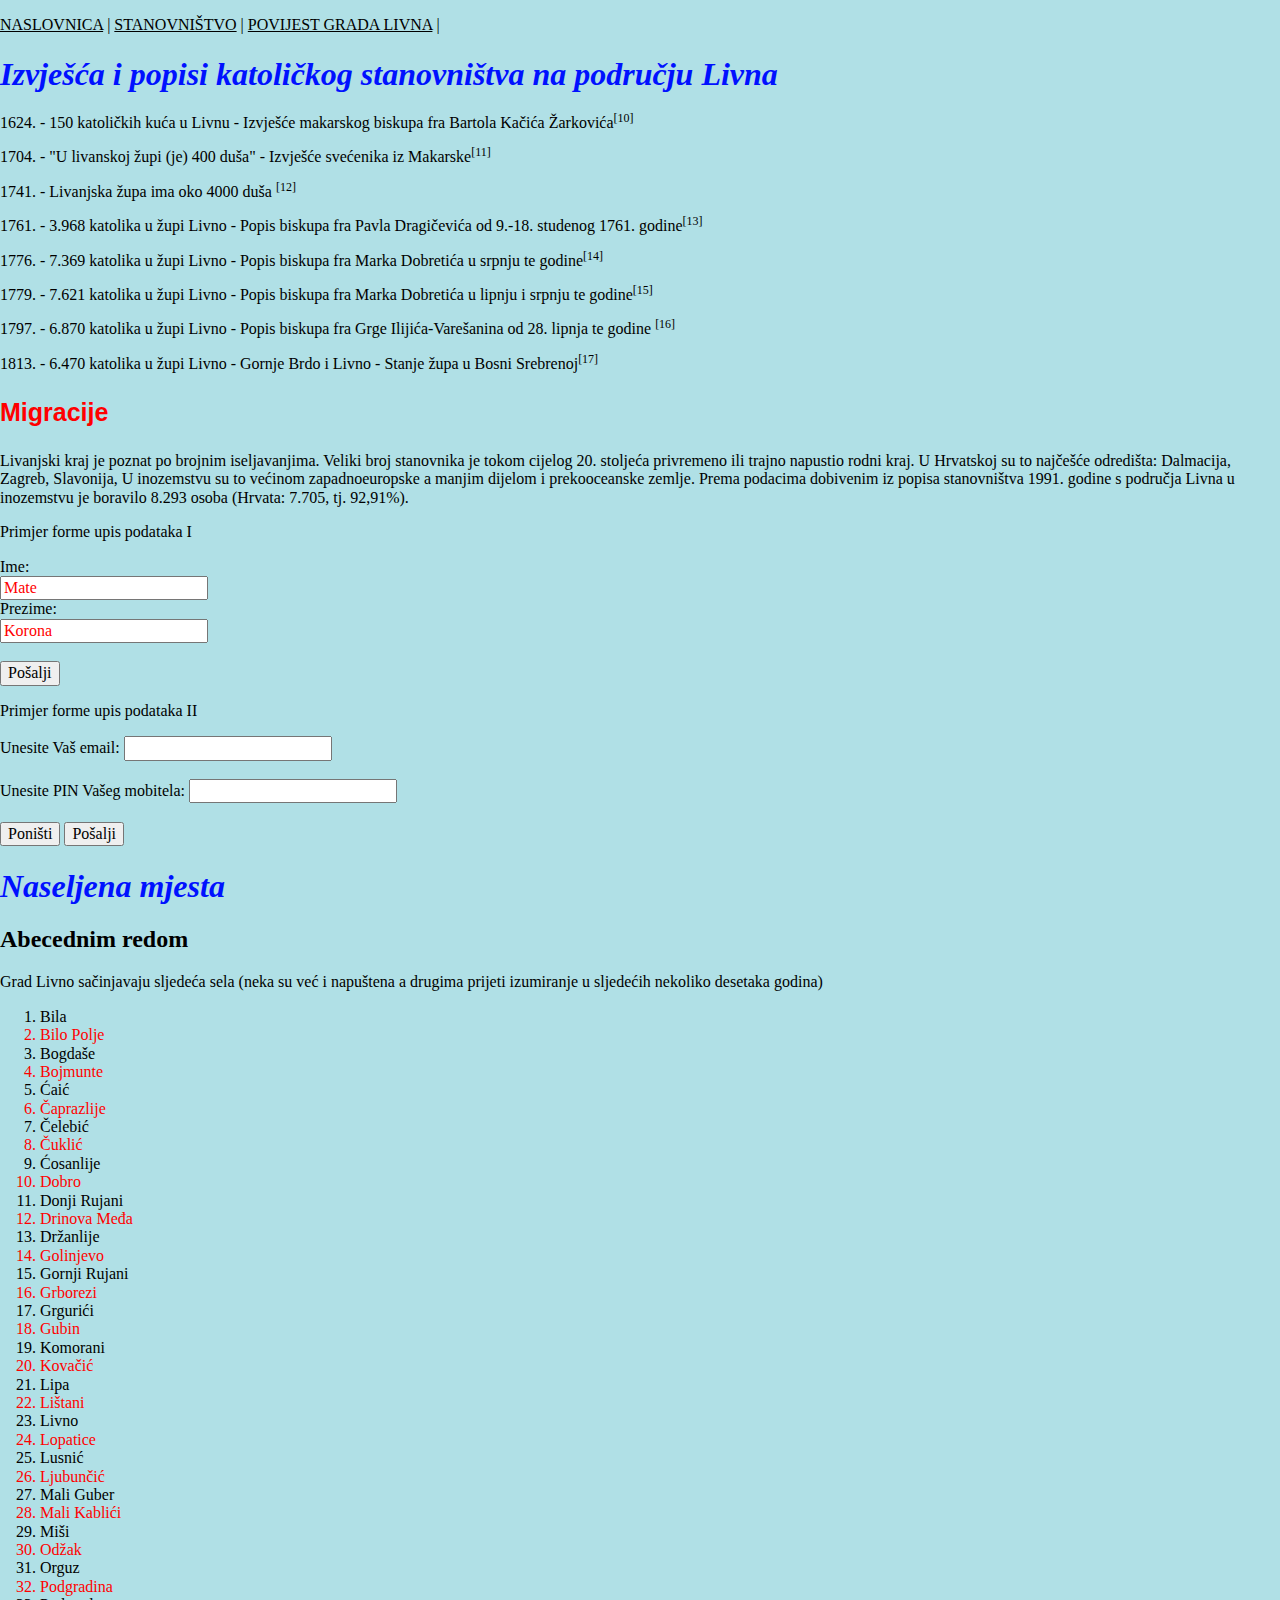
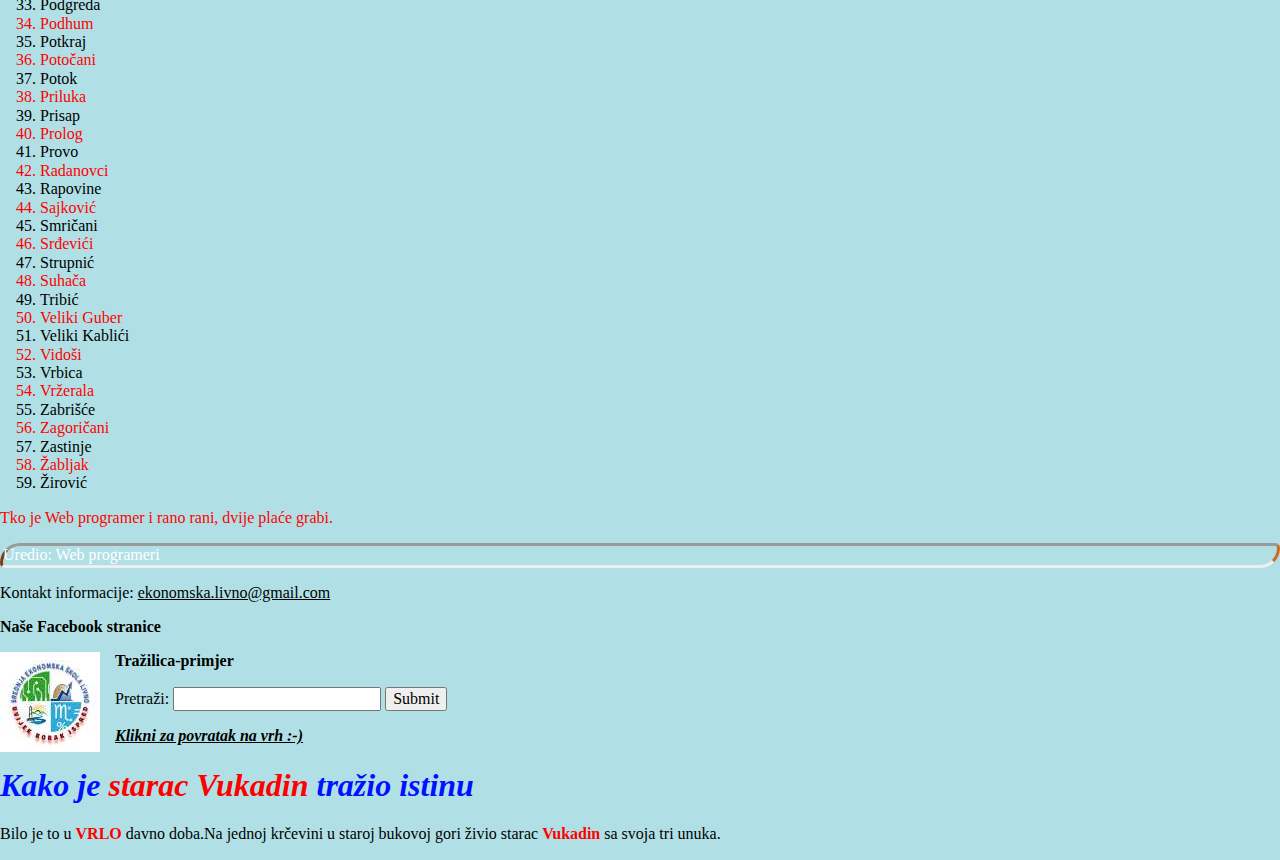
<file: stanovnistvo.html>
<!DOCTYPE html>
<html lang="en">
<head>
    <meta charset="UTF-8">
    <meta name="viewport" content="width=device-width, initial-scale=1.0">
    <meta http-equiv="X-UA-Compatible" content="ie=edge">
    <!--Ovo je za podlogu boje stranice-->
    <style>
        body {background-color: powderblue;}
    </style> 
    <!--Pozivam vanjsku css datoteku pod nazivom cssdatoteka.css (dobro bi bilo da istu čim prije kreirate i popunite kodom)-->
    <link rel="stylesheet" type="text/css" href="cssdatoteka.css">
    <link rel="stylesheet" type="text/css" href="normalize.css">
    <!-- Ovaj dio "style"koda ispod vam treba kako bi tekst omotali oko slike i samo ga pozovete kad zatreba-->
    <style>
        img {
          float: left; margin-right:15px;
        }
    </style>
    <title>STANOVNIŠTVO</title>
</head>
<body>
    <p>
        <!--ovo ispod je "sidro"da korisniku omogućimo da se vrati na vrh stranice ili gdje god mi želimo, dobro je imati ga na svim stranicama koje su duže za čitati i gdje god želimo možemo ga pozvati-->
            <a name="VRH">
        </p>
    <nav>
        <a href="index.html">NASLOVNICA</a> |
        <a href="stanovnistvo.html">STANOVNIŠTVO</a> |
        <a href="povijest.html">POVIJEST GRADA LIVNA</a> |
    </nav>
<P><h1>Izvješća i popisi katoličkog stanovništva na području Livna</h1> </P>
<P>1624. - 150 katoličkih kuća u Livnu - Izvješće makarskog biskupa fra Bartola Kačića Žarkovića<sup>[10]</sup></P>
<P>1704. - "U livanskoj župi (je) 400 duša" - Izvješće svećenika iz Makarske<sup>[11]</sup></P>
<P>1741. - Livanjska župa ima oko 4000 duša <sup>[12]</sup></P>
<P>1761. - 3.968 katolika u župi Livno - Popis biskupa fra Pavla Dragičevića od 9.-18. studenog 1761. godine<sup>[13]</sup></P>
<P>1776. - 7.369 katolika u župi Livno - Popis biskupa fra Marka Dobretića u srpnju te godine<sup>[14]</sup></P>
<P>1779. - 7.621 katolika u župi Livno - Popis biskupa fra Marka Dobretića u lipnju i srpnju te godine<sup>[15]</sup></P>
<P>1797. - 6.870 katolika u župi Livno - Popis biskupa fra Grge Ilijića-Varešanina od 28. lipnja te godine <sup>[16]</sup></P>
<P>1813. - 6.470 katolika u župi Livno - Gornje Brdo i Livno - Stanje župa u Bosni Srebrenoj<sup>[17]</sup></P>
<!--Pripazi da ovdje ispod pozivamo CSS datoteku-->
<p class="crvena"><b>Migracije</b></p>
<p>Livanjski kraj je poznat po brojnim iseljavanjima. 
Veliki broj stanovnika je tokom cijelog 20. stoljeća privremeno ili trajno napustio rodni kraj. 
U Hrvatskoj su to najčešće odredišta: Dalmacija, Zagreb, Slavonija, U inozemstvu su to većinom zapadnoeuropske a manjim dijelom i prekooceanske zemlje.
Prema podacima dobivenim iz popisa stanovništva 1991. godine s područja Livna u inozemstvu je boravilo 8.293 osoba (Hrvata: 7.705, tj. 92,91%).
</p>
<p><b<>Primjer forme upis podataka I</b></p>
<!-- Primjeti kako će Mate Korona biti crvene boje jer smo input type text u css datoteci deklarirali crvenom bojom-->
<form>
    <label for="ime">Ime:</label><br>
    <input type="text" id="ime" name="ime" value="Mate"><br>
    <label for="prezime">Prezime:</label><br>
    <input type="text" id="prezime" name="prezime" value="Korona"><br><br>
    <input type="submit" value="Pošalji">
  </form> 
 <!-- Ovaj dio ispod je naravno copy/paste uz male dodatke na dnu-->
  <p><b<>Primjer forme upis podataka II</b></p>
  <form >
    <label for="email">Unesite Vaš email:</label>
    <input type="email" id="email" name="email"><br><br>  
    <label for="pin">Unesite PIN Vašeg mobitela:</label>
    <input type="text" id="pin" name="pin" maxlength="4"><br><br>  
      <input type="reset" value="Poništi">
    <input type="submit" value="Pošalji">
  </form>
  
<h1>Naseljena mjesta</h1>
 <!-- Ovaj dio "article"koda koristite kada neki tekst (u našem slučaju nabrajanje) želite naglasiti kao samostalnu cjelinu na stranici-->
<article>
  <h2>Abecednim redom</h2>
  <p>Grad Livno sačinjavaju sljedeća sela (neka su već i napuštena a drugima prijeti izumiranje u sljedećih nekoliko desetaka godina)</p>
  <ol>
      <li>Bila</li> 
      <li>Bilo Polje</li>
      <li>Bogdaše</li>
      <li>Bojmunte</li>
      <li>Ćaić</li>
      <li>Čaprazlije</li>
      <li>Čelebić</li>
      <li>Čuklić</li>
      <li>Ćosanlije</li>
      <li>Dobro</li>
      <li>Donji Rujani</li>
      <li>Drinova Međa</li>
      <li>Držanlije</li>
      <li>Golinjevo</li>
      <li>Gornji Rujani</li>
      <li>Grborezi</li>
      <li>Grgurići</li>
      <li>Gubin</li>
      <li>Komorani</li>
      <li>Kovačić</li>
      <li>Lipa</li>
      <li>Lištani</li>
      <li>Livno</li>
      <li>Lopatice</li>
      <li>Lusnić</li>
      <li>Ljubunčić</li>
      <li>Mali Guber</li>
      <li>Mali Kablići</li>
      <li>Miši</li>
      <li>Odžak</li>
      <li>Orguz</li>
      <li>Podgradina</li>
      <li>Podgreda</li>
      <li>Podhum</li>
      <li>Potkraj</li>
      <li>Potočani</li>
      <li>Potok</li>
      <li>Priluka</li>
      <li>Prisap</li>
      <li>Prolog</li>
      <li>Provo</li>
      <li>Radanovci</li>
      <li>Rapovine</li>
      <li>Sajković</li>
      <li>Smričani</li>
      <li>Srđevići</li>
      <li>Strupnić</li>
      <li>Suhača</li>
      <li>Tribić</li>
      <li>Veliki Guber</li>
      <li>Veliki Kablići</li>
      <li>Vidoši</li>
      <li>Vrbica</li>
      <li>Vržerala</li>
      <li>Zabrišće</li>
      <li>Zagoričani</li>
      <li>Zastinje</li>
      <li>Žabljak</li>
      <li>Žirović</li>
        
  </ol>  
  
</article>
<!--Kod ispod direktno poziva CSS stiliziranje-->
<p style="color:red;">
    Tko je Web programer i rano rani, dvije plaće grabi.
</p>
<footer>
<!--Kod ispod poziva sil iz vanjske CSS datoteke preko deklaracije klase-->
    <p class=footer>Uredio: Web programeri</p>
    <p>Kontakt informacije: <a href="mailto:ekonomska.livno@gmail.com">ekonomska.livno@gmail.com</a></p>
<!-- Aside element uklopljen u podnožje stranice-->
    <p><b>Naše Facebook stranice</b></p><aside><a href="https://www.facebook.com/ekonomskalivnosluzbenastranica">
        <img src=eko5.jpg alt=SEŠ Livno-Facebook></a></aside>
  </footer>
 <p><b>Tražilica-primjer</b></p> 
 <form>
    <label for="gsearch">Pretraži:</label>
    <input type="search" id="gsearch" name="gsearch">
    <input type="submit">
  </form> 
  <p><b><i><a href="#VRH">Klikni za povratak na vrh :-)</a></b></i></p>
<!--Pripazi da u kodu ispod jasno vidimo kako će pojmovi "starac Vukadin","Vrlo" i "Vukadin" biti crvene boje jer su unutar strong-->
<h1>Kako je <strong>starac Vukadin</strong> tražio istinu</h1>
<span>Bilo je to u <strong>VRLO</strong> davno doba.</span>Na jednoj krčevini u staroj bukovoj gori živio starac <strong>Vukadin</strong> sa svoja tri unuka.</p>
</body>
</html>
</file>
<file: cssdatoteka.css>
h1{
    color: rgb(0, 17, 255);
    font-family:Georgia;
    font-size:24px;
    font-style: italic;
    }
.crvena
    {
    color: red; 
    font-family: 'Trebuchet MS', 'Lucida Sans Unicode', 'Lucida Grande', 'Lucida Sans', Arial, sans-serif;
    font-size: 25px;
    font-weight: bold;
    }
/* kod ispod uokviruje Uredio Web programer u bijelo na stranici stanovništvo i postavlja okvir */
.footer
    {color: rgb(255, 255, 255);
    border-style: inset;
    border-right-color: chocolate;
    border-left-color: chocolate;
    border-radius: 20px 5px;
    }
strong
    {
    color: red;
    }
input[type="text"]
    {
    color: red;
    }
li:nth-child(2n)
    {
    color: red;
    }
/* boja linka */
a:link
    {
    color: black;
    }
a:visited
    {
    color:rgb(0, 0, 0);
    }
/* prijelaz kursora miša preko linka */
a:hover 
    {
    color: blue;
    }
/* primjer testiranja koda */
p
    {
    /* color: blue; */
    }
/* primjer ispod pokazuje kako možemo dobiti poravnanje, razmak, sjenu, pozadinsku boju, razmak i marginu slova na naslovu teksta "Pretpovijesno dobar" */
div.a {
        text-align: center;
        letter-spacing: 5px;
        text-shadow: rgb(255, 81, 0) 20px 20px 20px, black 1px 1px;
        background-color: burlywood;
        padding: 10px;
        margin: 10px;
      }
/* primjer ispod pokazuje kako možemo dobiti razmak između redova - dio Pretpovijesno doba */
div.b {
        line-height: 30px;     
      }
</file>
